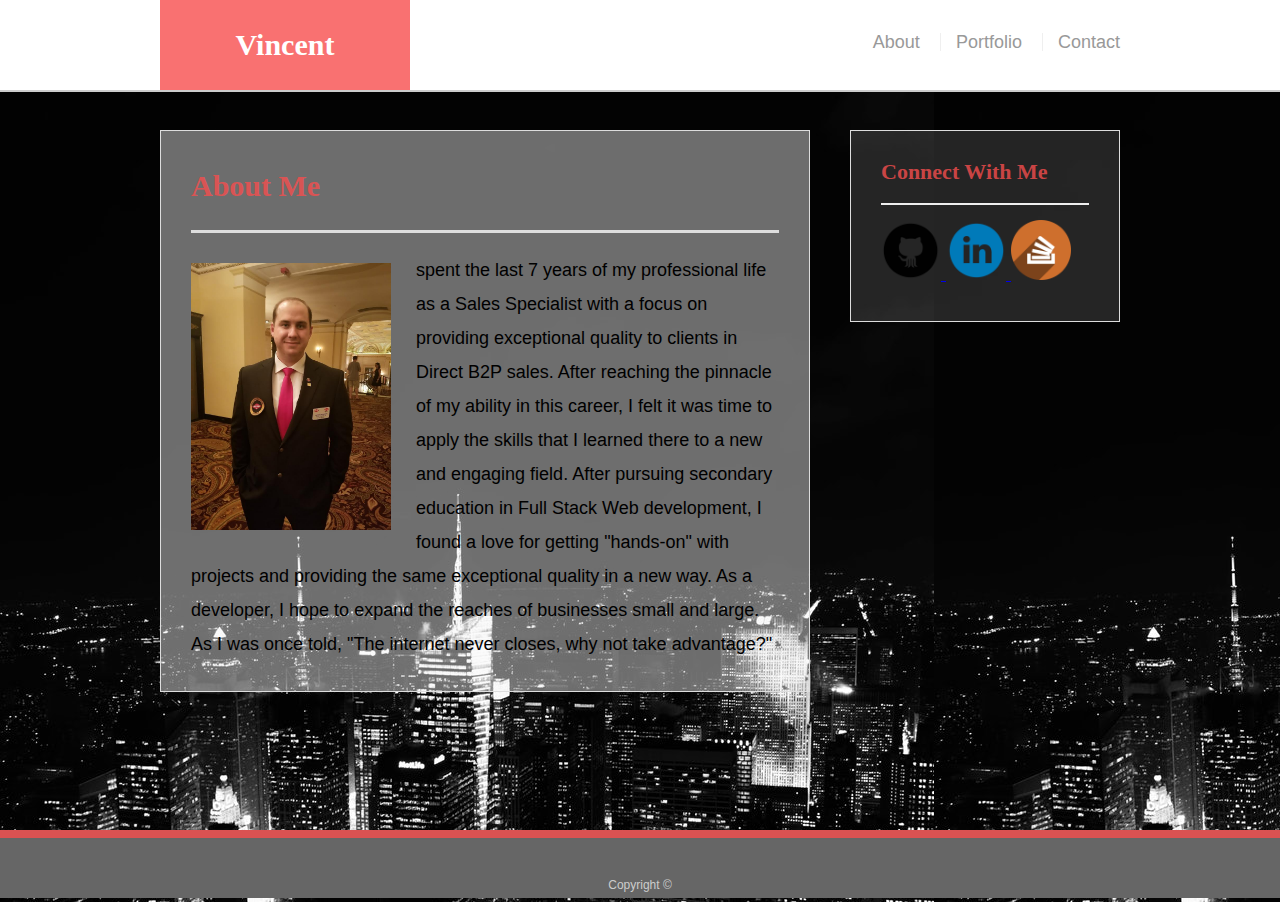
<file: index.html>
<!doctype html>
<html lang="en-us">

<head>
  <meta charset="UTF-8">
  <title>About | DevDozzi</title>
  <link rel="stylesheet" type="text/css" href="assets/css/reset.css">
  <link rel="stylesheet" type="text/css" href="assets/css/style.css">

  <meta name="viewport" content="width=device-width, initial-scale=1">
</head>

<body>

  <header id="masthead">
    <div class="container">
      <a href="index.html" id="logo">Vincent</a>
      <nav>
        <a href="index.html">About</a>
        <a href="portfolio.html">Portfolio</a>
        <a href="contact.html">Contact</a>
      </nav>
    </div>
  </header>

  <div id="main-container" class="container">
    <section class="main-section" id="about">
      <h1>About Me</h1>

      <img src="assets/images/profile-pic.jpg" class="auth-image" alt="Your Name">

      <p>spent the last 7 years of my professional life as a Sales Specialist with a focus on providing exceptional quality
        to clients in Direct B2P sales. After reaching the pinnacle of my ability in this career, I felt it was time to apply
        the skills that I learned there to a new and engaging field. After pursuing secondary education in Full Stack Web
        development, I found a love for getting "hands-on" with projects and providing the same exceptional quality in a
        new way. As a developer, I hope to expand the reaches of businesses small and large. As I was once told, "The internet
        never closes, why not take advantage?"</p>

    </section>

    <section class="sidebar">
      <div id="connect">
        <h2>Connect With Me</h2>

        <a href="https://github.com/vnardozz" target="_blank">
          <img src="assets/images/github.png" class="social">
        </a>
        <a href="https://www.linkedin.com/in/vincent-nardozzi-34190a32/" target="_blank">
          <img src="assets/images/linkedin.png" class="social">
        </a>
        <a href="https://stackexchange.com/users/13047375/vincent-nardozzi" target="_blank">
          <img src="assets/images/stackoverflow.png" class="social">
        </a>
      </div>
    </section>
  </div>

  <footer>
    <div class="container">
      Copyright &copy;
    </div>
  </footer>
</body>

</html>
</file>
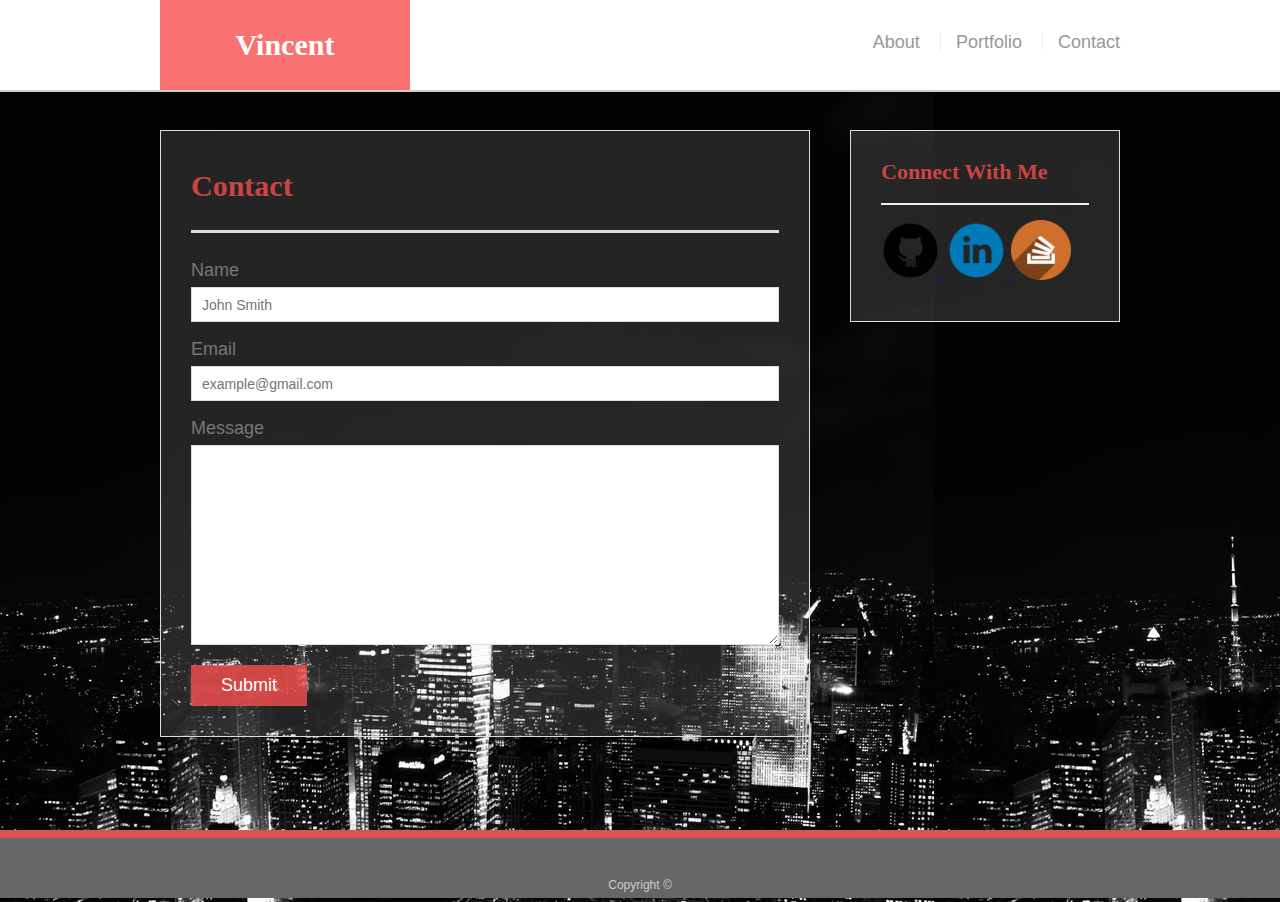
<file: contact.html>
<!doctype html>
<html lang="en-us">

<head>
  <meta charset="UTF-8">
  <title>Contact | Vincent</title>
  <link rel="stylesheet" type="text/css" href="assets/css/reset.css">
  <link rel="stylesheet" type="text/css" href="assets/css/contact.css">
  <meta name="viewport" content="width=device-width, initial-scale=1">
</head>

<body>

  <header id="masthead">
    <div class="container">
      <a href="index.html" id="logo">Vincent</a>
      <nav>
        <a href="index.html">About</a>
        <a href="portfolio.html">Portfolio</a>
        <a href="contact.html">Contact</a>
      </nav>
    </div>
  </header>

  <div id="main-container" class="container">
    <section class="main-section" id="contact">
      <h1>Contact</h1>

      <form id="contact-form">
        <ul>
          <li>
            <label for="name">Name</label>
            <input type="text" id="name" name="name" placeholder="John Smith" required="required">
          </li>
          <li>
            <label for="email">Email</label>
            <input type="email" id="email" name="email" placeholder="example@gmail.com" required="required">
          </li>
          <li>
            <label for="message">Message</label>
            <textarea id="message" name="message" required="required"></textarea>
          </li>
        </ul>
        <input type="submit">
      </form>

    </section>
    <section class="sidebar">
      <div id="connect">
        <h2>Connect With Me</h2>

        <a href="https://github.com/vnardozz" target="_blank">
          <img src="assets/images/github.png" class="social">
        </a>
        <a href="https://www.linkedin.com/in/vincent-nardozzi-34190a32/" target="_blank">
          <img src="assets/images/linkedin.png" class="social">
        </a>
        <a href="https://stackexchange.com/users/13047375/vincent-nardozzi" target="_blank">
          <img src="assets/images/stackoverflow.png" class="social">
        </a>
      </div>
    </section>

  </div>

  <footer>
    <div class="container">
      Copyright &copy;
    </div>
  </footer>
</body>

</html>
</file>
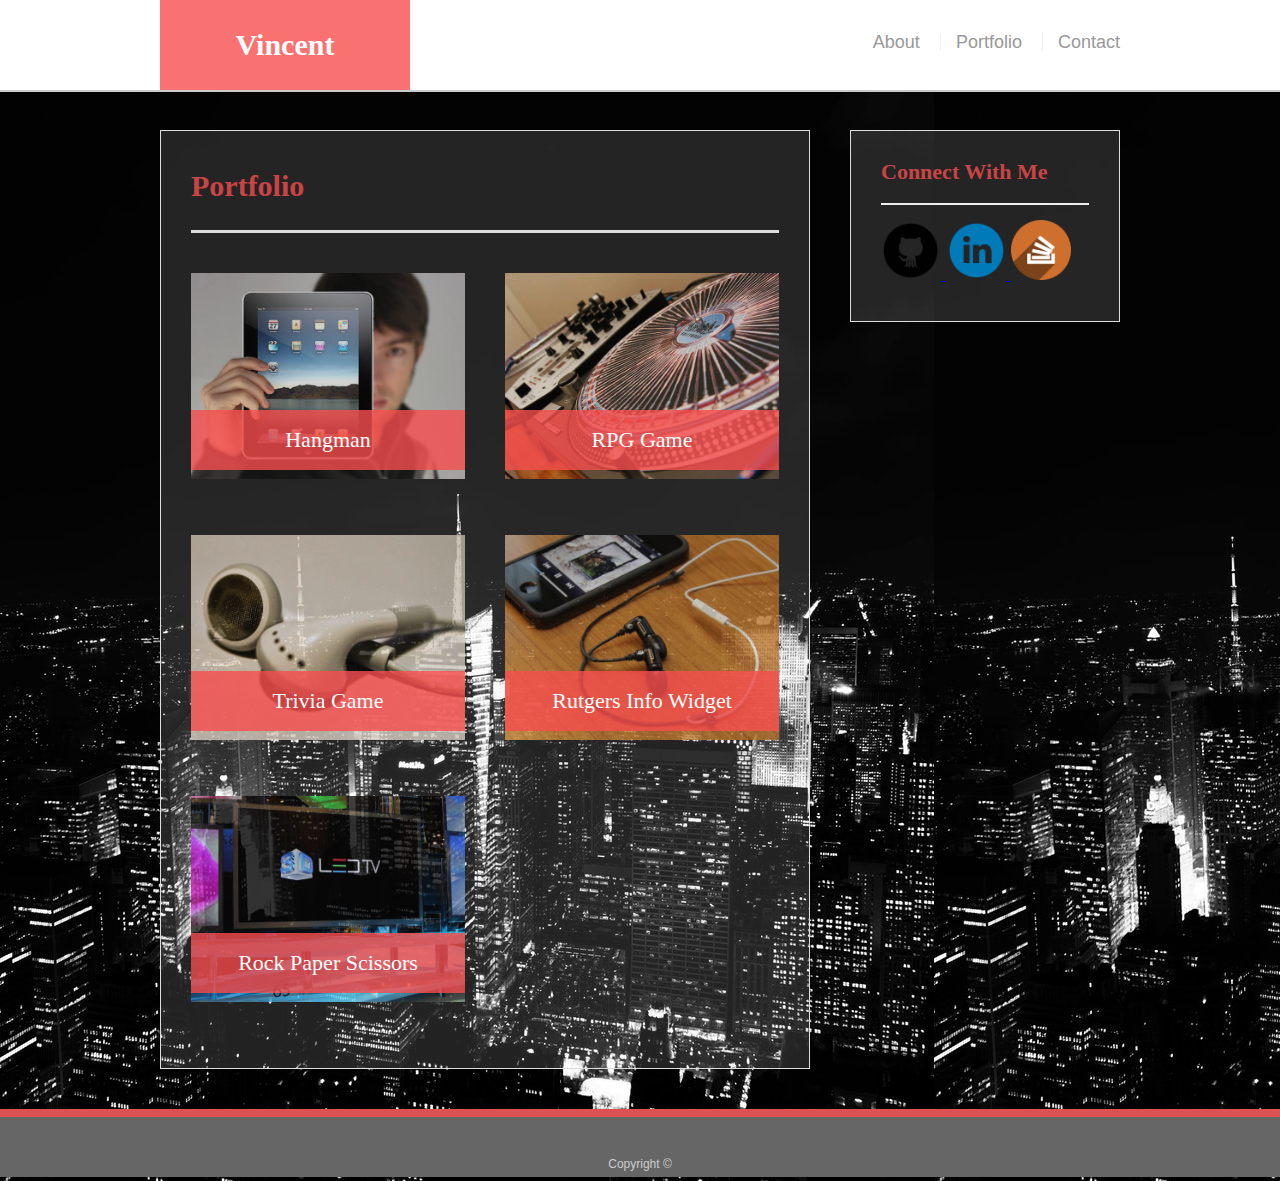
<file: portfolio.html>
<!doctype html>
<html lang="en-us">

<head>
  <meta charset="UTF-8">
  <title>Portfolio | Vincent</title>
  <link rel="stylesheet" type="text/css" href="assets/css/reset.css">
  <link rel="stylesheet" type="text/css" href="assets/css/portfolio.css">
  <meta name="viewport" content="width=device-width, initial-scale=1">

</head>

<body>

  <header id="masthead">
    <div class="container">
      <a href="index.html" id="logo">Vincent</a>
      <nav>
        <a href="index.html">About</a>
        <a href="portfolio.html">Portfolio</a>
        <a href="contact.html">Contact</a>
      </nav>
    </div>
  </header>

  <div id="main-container" class="container">
    <section class="main-section" id="portfolio">
      <h1>Portfolio</h1>

      <div class="work">
        <img src="assets/images/technics-q-c-640-480-1.jpg" alt="hangman">

        <h3>Hangman</h3>
      </div>
      <div class="work">
        <img src="assets/images/technics-q-c-640-480-2.jpg" alt="RPG Game">

        <h3>RPG Game</h3>
      </div>
      <div class="work">
        <img src="assets/images/technics-q-c-640-480-5.jpg" alt="Trivia Game">

        <h3>Trivia Game</h3>
      </div>
      <div class="work">
        <img src="assets/images/technics-q-c-640-480-7.jpg" alt="Rutgers Info Widget">

        <h3>Rutgers Info Widget</h3>
      </div>
      <div class="work">
        <img src="assets/images/technics-q-c-640-480-9.jpg" alt="Rock Paper Scissors">

        <h3>Rock Paper Scissors</h3>
      </div>

    </section>
    <section class="sidebar">
      <div id="connect">
        <h2>Connect With Me</h2>

        <a href="https://github.com/vnardozz" target="_blank">
          <img src="assets/images/github.png" class="social">
        </a>
        <a href="https://www.linkedin.com/in/vincent-nardozzi-34190a32/" target="_blank">
          <img src="assets/images/linkedin.png" class="social">
        </a>
        <a href="https://stackexchange.com/users/13047375/vincent-nardozzi" target="_blank">
          <img src="assets/images/stackoverflow.png" class="social">
        </a>
      </div>
    </section>

  </div>

  <footer>
    <div class="container">
      Copyright &copy;
    </div>
  </footer>
</body>

</html>
</file>
<file: assets/css/style.css>
body {
    font-family: Arial, "Helvetica Neue", Helvetica, sans-serif;
    font-size: 18px;
    line-height: 34px;
    color: rgb(0, 0, 0);
    background: url("../images/nyc.jpg");
}

* {
    box-sizing: border-box;
}

/* general */

.container {
    width: 100%;
    max-width: 960px;
    margin: 0 auto;
    clear: both;
}

h1,
h2,
h3,
p {
    margin-bottom: 20px;
}

p:last-child {
    margin-bottom: 0;
}

h1,
h2,
h3 {
    font-family: Georgia, Times, "Times New Roman", serif;
    font-weight: 700;
    color: rgba(248, 78, 78, 0.801);
}

h1 {
    padding-bottom: 20px;
    font-size: 30px;
    line-height: 49px;
    border-bottom: 3px solid #ddd;
}

h2,
h3 {
    font-size: 22px;
}

/* header */

#masthead {
    position: fixed;
    z-index: 99;
    width: 100%;
    margin: 0 0 30px;
    overflow: auto;
    color: #fff;
    background: #fff;
    border-bottom: 2px solid #ccc;
}

#logo {
    float: left;
    width: 250px;
    height: 90px;
    font-family: Georgia, Times, "Times New Roman", serif;
    font-size: 30px;
    font-weight: 700;
    line-height: 90px;
    color: #fff;
    text-align: center;
    text-decoration: none;
    background: rgba(248, 78, 78, 0.801);
}

nav {
    float: right;
    margin-top: 25px;
}

nav a {
    display: inline-block;
    padding-left: 15px;
    margin-left: 15px;
    line-height: 18px;
    color: #999;
    text-decoration: none;
    border-left: 1px solid #efefef;
}

nav a:first-child {
    border-left: 0 none;
}

/* footer */

footer {
    padding: 30px 0;
    clear: both;
    font-size: 12px;
    color: #fff;
    color: #ccc;
    text-align: center;
    background: #666;
    border-top: 8px solid rgba(248, 78, 78, 0.801);
    height: 50px;
}

h3,
h2 {
    padding-bottom: 20px;
    margin-bottom: 15px;
    line-height: 22px;
    border-bottom: 2px solid #eee;
}

/* main */

#main-container {
    padding-top: 130px;
    min-height: calc(100vh - 70px);
}

.main-section {
    float: left;
    width: 100%;
    max-width: 650px;
    padding: 30px;
    margin: 0 0 40px;
    background: rgba(247, 247, 247, 0.438);
    border: 1px solid #ddd;
}

/* portfolio page */

.work {
    position: relative;
    float: left;
    width: 274px;
    margin: 20px 0 25px;
    overflow: auto;
}

.work:nth-child(even) {
    margin-right: 40px;
}

.work img {
    width: 100%;
    border: 0 none;
    opacity: 0.8;
}

.work h3 {
    position: absolute;
    bottom: 20px;
    width: 100%;
    padding: 15px;
    margin-bottom: 0;
    font-weight: 300;
    line-height: 30px;
    color: #fff;
    text-align: center;
    background: rgba(248, 78, 78, 0.801);
    border-bottom: 0;
}

.auth-image {
    float: left;
    width: 200px;
    height: auto;
    margin-top: 10px;
    margin-right: 25px;
}

/* contact page */

#contact-form ul {
    margin-bottom: 20px;
}

#contact-form li {
    margin-bottom: 10px;
}

label,
input[type=text],
input[type=email],
textarea {
    display: block;
    width: 100%;
}

input[type=text],
input[type=email],
textarea {
    height: 35px;
    padding: 0 10px;
    font-size: 14px;
    border: 1px solid #ddd;
}

textarea {
    height: 200px;
}

input[type=submit] {
    padding: 10px 30px;
    font-size: 18px;
    color: #fff;
    cursor: pointer;
    background: rgba(248, 78, 78, 0.801);
    border: 0 none;
}

.sidebar {
    background: rgba(255, 255, 255, 0.137);
    padding: 30px;
    width: 100%;
    float: right;
    width: 270px;
    border: 1px solid #ddd;
    margin-bottom: 20px;
}

.social {
    height: 60px;
    width: 60px;
}

@media screen and (max-width: 980px) {
    nav {
        margin-right: 10%;
    }
    #logo {
        margin-left: 10%;
    }
    .auth-image {
        width: 100%;
    }
    .work {
        width: 100%;
    }
    #about {
        width: 45%;
        margin-left: 10%;
    }
    .sidebar {
        width: 30%;
        margin-right: 5%;
    }
}

@media screen and (max-width: 768px) {
    #logo {
        margin-left: 5%;
    }
    .auth-image {
        width: 50%;
    }
    .work {
        width: 100%;
    }
    #about {
        width: 100%;
        margin-left: 5%;
    }
    .sidebar {
        width: 90%;
    }
}

@media screen and (max-width: 640px) {
    #masthead {
        position: static;
    }
    nav {
        position: static;
        width: 100%;
        text-align: center;
        margin-right: 0;
    }
    #main-container {
        max-width: 90%;
        padding-top: 2.5%;
    }
    #logo {
        margin-left: 0;
        width: 100%;
    }
    .auth-image {
        width: 100%;
    }
    .work {
        width: 100%;
    }
    #about {
        width: 100%;
        margin-left: 0;
    }
    .sidebar {
        width: 100%;
        margin-right: 0;
    }
}
</file>
<file: assets/css/contact.css>
body {
    font-family: Arial, "Helvetica Neue", Helvetica, sans-serif;
    font-size: 18px;
    line-height: 34px;
    color: #777;
    background: url("../images/nyc.jpg");
}

* {
    box-sizing: border-box;
}

/* general */

.container {
    width: 100%;
    max-width: 960px;
    margin: 0 auto;
    clear: both;
}

h1,
h2,
h3,
p {
    margin-bottom: 20px;
}

p:last-child {
    margin-bottom: 0;
}

h1,
h2,
h3 {
    font-family: Georgia, Times, "Times New Roman", serif;
    font-weight: 700;
    color: rgba(248, 78, 78, 0.801);
}

h1 {
    padding-bottom: 20px;
    font-size: 30px;
    line-height: 49px;
    border-bottom: 3px solid #ddd;
}

h2,
h3 {
    font-size: 22px;
}

/* header */

#masthead {
    position: fixed;
    z-index: 99;
    width: 100%;
    margin: 0 0 30px;
    overflow: auto;
    color: #fff;
    background: #fff;
    border-bottom: 2px solid #ccc;
}

#logo {
    float: left;
    width: 250px;
    height: 90px;
    font-family: Georgia, Times, "Times New Roman", serif;
    font-size: 30px;
    font-weight: 700;
    line-height: 90px;
    color: #fff;
    text-align: center;
    text-decoration: none;
    background: rgba(248, 78, 78, 0.801);
}

nav {
    float: right;
    margin-top: 25px;
}

nav a {
    display: inline-block;
    padding-left: 15px;
    margin-left: 15px;
    line-height: 18px;
    color: #999;
    text-decoration: none;
    border-left: 1px solid #efefef;
}

nav a:first-child {
    border-left: 0 none;
}

/* footer */

footer {
    padding: 30px 0;
    clear: both;
    font-size: 12px;
    color: #fff;
    color: #ccc;
    text-align: center;
    background: #666;
    border-top: 8px solid rgba(248, 78, 78, 0.801);
    height: 50px;
}

h3,
h2 {
    padding-bottom: 20px;
    margin-bottom: 15px;
    line-height: 22px;
    border-bottom: 2px solid #eee;
}

/* main */

#main-container {
    padding-top: 130px;
    min-height: calc(100vh - 70px);
}

.main-section {
    float: left;
    width: 100%;
    max-width: 650px;
    padding: 30px;
    margin: 0 0 40px;
    background: rgba(247, 247, 247, 0.137);
    border: 1px solid #ddd;
}

/* portfolio page */

.work {
    position: relative;
    float: left;
    width: 274px;
    margin: 20px 0 25px;
    overflow: auto;
}

.work:nth-child(even) {
    margin-right: 40px;
}

.work img {
    width: 100%;
    border: 0 none;
    opacity: 0.8;
}

.work h3 {
    position: absolute;
    bottom: 20px;
    width: 100%;
    padding: 15px;
    margin-bottom: 0;
    font-weight: 300;
    line-height: 30px;
    color: #fff;
    text-align: center;
    background: rgba(248, 78, 78, 0.801);
    border-bottom: 0;
}

.auth-image {
    float: left;
    width: 200px;
    height: auto;
    margin-top: 10px;
    margin-right: 25px;
}

/* contact page */

#contact-form ul {
    margin-bottom: 20px;
}

#contact-form li {
    margin-bottom: 10px;
}

label,
input[type=text],
input[type=email],
textarea {
    display: block;
    width: 100%;
}

input[type=text],
input[type=email],
textarea {
    height: 35px;
    padding: 0 10px;
    font-size: 14px;
    border: 1px solid #ddd;
}

textarea {
    height: 200px;
}

input[type=submit] {
    padding: 10px 30px;
    font-size: 18px;
    color: #fff;
    cursor: pointer;
    background: rgba(248, 78, 78, 0.801);
    border: 0 none;
}

.sidebar {
    background: rgba(255, 255, 255, 0.137);
    padding: 30px;
    width: 100%;
    width: 270px;
    float: right;
    border: 1px solid #ddd;
    margin-bottom: 20px;
}

.social {
    height: 60px;
    width: 60px;
}

@media screen and (max-width: 980px) {
    nav {
        margin-right: 10%;
    }
    #logo {
        margin-left: 10%;
    }
    .auth-image {
        width: 100%;
    }
    #contact {
        width: 45%;
        margin-left: 10%;
    }
    .sidebar {
        margin-right: 10%;
    }
    .work {
        width: 100%;
    }
    #about {
        width: 50%;
        margin-left: 5%;
    }
}

@media screen and (max-width: 768px) {
    nav {
        margin-right: 5%;
    }
    #contact {
        margin-left: 5%;
        width: 100%;
    }
    #logo {
        margin-left: 5%;
    }
    .work {
        width: 40%;
    }
    #about {
        width: 100%;
        margin-left: 5%;
    }
    .sidebar {
        width: 90%;
        margin-right: 5%;
    }
}

@media screen and (max-width: 640px) {
    #masthead {
        position: static;
    }
    nav {
        position: static;
        width: 100%;
        text-align: center;
        margin-right: 0;
    }
    #main-container {
        max-width: 90%;
        padding-top: 2.5%;
    }
    #logo {
        margin-left: 0;
        width: 100%;
    }
    .auth-image {
        width: 100%;
    }
    .work {
        width: 100%;
    }
    #contact {
        width: 100%;
        margin-left: 0;
    }
    .sidebar {
        width: 100%;
        margin-right: 0;
    }
}
</file>
<file: assets/css/portfolio.css>
body {
    font-family: Arial, "Helvetica Neue", Helvetica, sans-serif;
    font-size: 18px;
    line-height: 34px;
    color: #777;
    background: url("../images/nyc.jpg");
}

* {
    box-sizing: border-box;
}

/* general */

.container {
    width: 100%;
    max-width: 960px;
    margin: 0 auto;
    clear: both;
}

h1,
h2,
h3,
p {
    margin-bottom: 20px;
}

p:last-child {
    margin-bottom: 0;
}

h1,
h2,
h3 {
    font-family: Georgia, Times, "Times New Roman", serif;
    font-weight: 700;
    color: rgba(248, 78, 78, 0.801);
}

h1 {
    padding-bottom: 20px;
    font-size: 30px;
    line-height: 49px;
    border-bottom: 3px solid #ddd;
}

h2,
h3 {
    font-size: 22px;
}

/* header */

#masthead {
    position: fixed;
    z-index: 99;
    width: 100%;
    margin: 0 0 30px;
    overflow: auto;
    color: #fff;
    background: #fff;
    border-bottom: 2px solid #ccc;
}

#logo {
    float: left;
    width: 250px;
    height: 90px;
    font-family: Georgia, Times, "Times New Roman", serif;
    font-size: 30px;
    font-weight: 700;
    line-height: 90px;
    color: #fff;
    text-align: center;
    text-decoration: none;
    background: rgba(248, 78, 78, 0.801);
}

nav {
    float: right;
    margin-top: 25px;
}

nav a {
    display: inline-block;
    padding-left: 15px;
    margin-left: 15px;
    line-height: 18px;
    color: #999;
    text-decoration: none;
    border-left: 1px solid #efefef;
}

nav a:first-child {
    border-left: 0 none;
}

/* footer */

footer {
    padding: 30px 0;
    clear: both;
    font-size: 12px;
    color: #fff;
    color: #ccc;
    text-align: center;
    background: #666;
    border-top: 8px solid rgba(248, 78, 78, 0.801);
    height: 50px;
}

h3,
h2 {
    padding-bottom: 20px;
    margin-bottom: 15px;
    line-height: 22px;
    border-bottom: 2px solid #eee;
}

/* main */

#main-container {
    padding-top: 130px;
    min-height: calc(100vh - 70px);
}

.main-section {
    float: left;
    width: 100%;
    max-width: 650px;
    padding: 30px;
    margin: 0 0 40px;
    background: rgba(247, 247, 247, 0.137);
    border: 1px solid #ddd;
}

/* portfolio page */

.work {
    position: relative;
    float: left;
    width: 274px;
    margin: 20px 0 25px;
    overflow: auto;
}

.work:nth-child(even) {
    margin-right: 40px;
}

.work img {
    width: 100%;
    border: 0 none;
    opacity: 0.8;
}

.work h3 {
    position: absolute;
    bottom: 20px;
    width: 100%;
    padding: 15px;
    margin-bottom: 0;
    font-weight: 300;
    line-height: 30px;
    color: #fff;
    text-align: center;
    background: rgba(248, 78, 78, 0.801);
    border-bottom: 0;
}

.auth-image {
    float: left;
    width: 200px;
    height: auto;
    margin-top: 10px;
    margin-right: 25px;
}

/* contact page */

#contact-form ul {
    margin-bottom: 20px;
}

#contact-form li {
    margin-bottom: 10px;
}

label,
input[type=text],
input[type=email],
textarea {
    display: block;
    width: 100%;
}

input[type=text],
input[type=email],
textarea {
    height: 35px;
    padding: 0 10px;
    font-size: 14px;
    border: 1px solid #ddd;
}

textarea {
    height: 200px;
}

input[type=submit] {
    padding: 10px 30px;
    font-size: 18px;
    color: #fff;
    cursor: pointer;
    background: rgba(248, 78, 78, 0.801);
    border: 0 none;
}

.sidebar {
    background: rgba(255, 255, 255, 0.137);
    padding: 30px;
    width: 100%;
    width: 270px;
    float: right;
    border: 1px solid #ddd;
    margin-bottom: 20px;
}

.social {
    height: 60px;
    width: 60px;
}

@media screen and (max-width: 980px) {
    nav {
        margin-right: 13%;
    }
    #logo {
        margin-left: 10%;
    }
    #portfolio {
        width: 45%;
        margin-left: 10%;
    }
    .sidebar {
        width: 30%;
        margin-right: 13%;
    }
    .work {
        width: 100%;
    }
}

@media screen and (max-width: 768px) {
    nav {
        margin-right: 5%;
    }
    #portfolio {
        margin-left: 5%;
        width: 100%;
    }
    #logo {
        margin-left: 5%;
    }
    .work {
        width: 40%;
    }
    #about {
        width: 100%;
        margin-left: 5%;
    }
    .sidebar {
        width: 90%;
        margin-right: 5%;
    }
}

@media screen and (max-width: 640px) {
    #masthead {
        position: static;
    }
    nav {
        position: static;
        width: 100%;
        text-align: center;
        margin-bottom: 5%;
        margin-right: 0;
    }
    #main-container {
        max-width: 90%;
        padding-top: 2.5%;
    }
    #logo {
        margin-left: 0;
        width: 100%;
    }
    .auth-image {
        width: 100%;
    }
    .work {
        width: 100%;
    }
    #portfolio {
        width: 100%;
        margin-left: 0;
    }
    .sidebar {
        width: 100%;
        margin-right: 0;
    }
}
</file>
